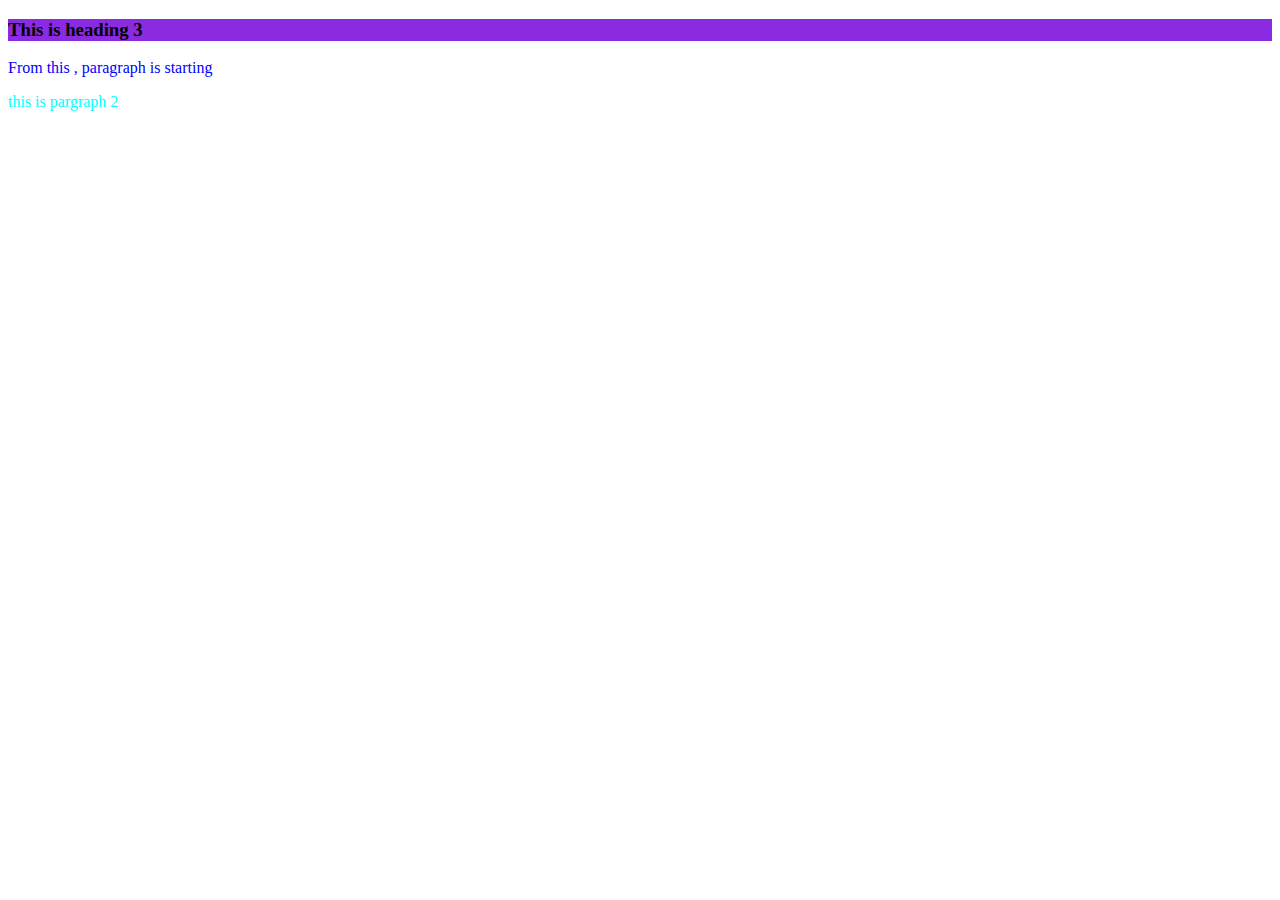
<file: index.html>
<!DOCTYPE html>
<html lang="en">
<head>
    <meta charset="UTF-8">
    <meta name="viewport" content="width=device-width, initial-scale=1.0">
    <title>Document</title>
    <link rel="stylesheet" href="mystyle.css">
</head>
<body>

    <h3 class="class3">This is heading 3
    </h3>
    <p id="para1">
From this , paragraph is starting</p>

<p class="para2">this is pargraph 2</p>

<script src="./logical string Array/KthElement.js"></script>
    
</body>
</html>
</file>
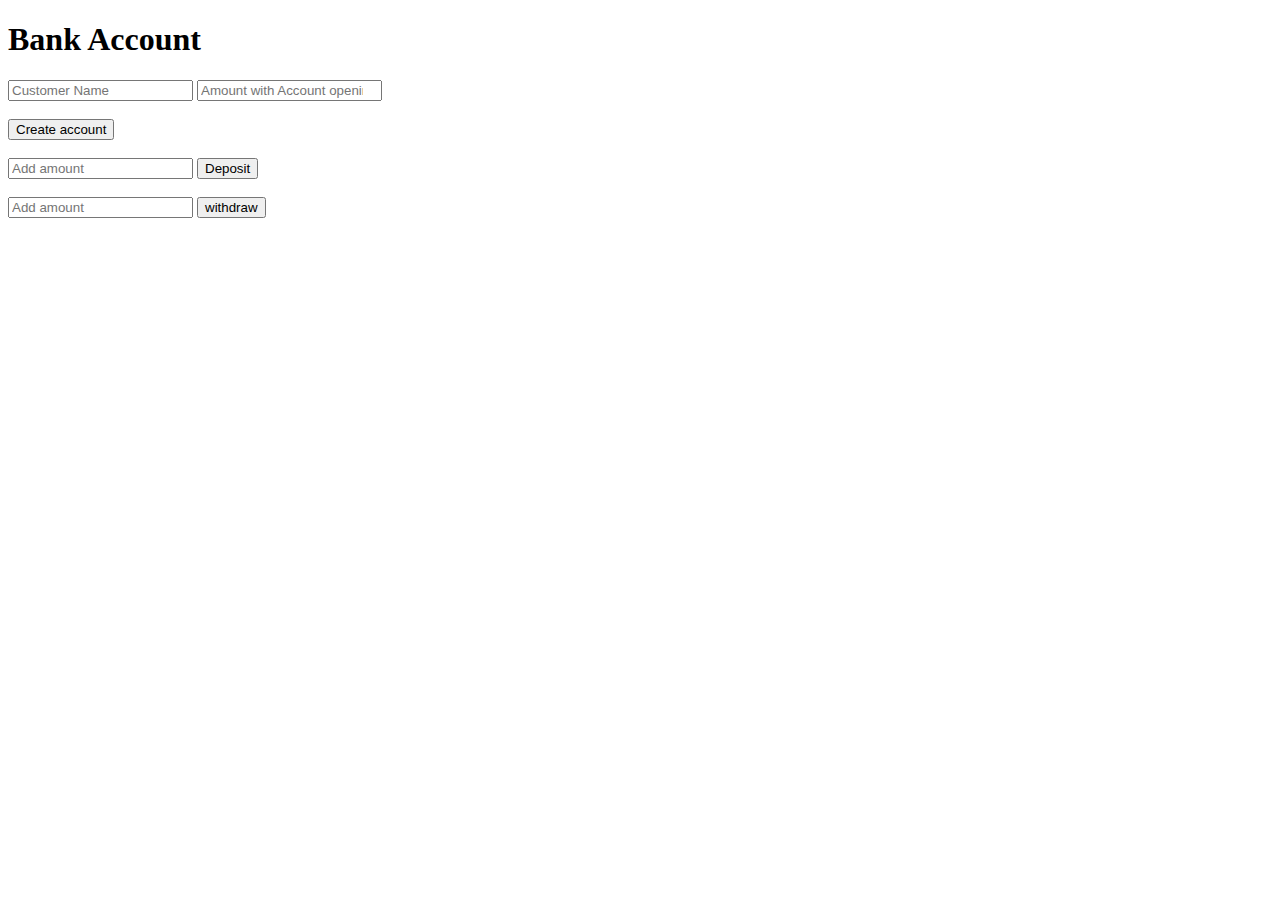
<file: Constructor Function/index.html>
<!DOCTYPE html>
<html lang="en">
<head>
    <meta charset="UTF-8">
    <meta name="viewport" content="width=device-width, initial-scale=1.0">
    <title>Document</title>
</head>
<body>
    <form id="accountCreation">
        <h1>Bank Account</h1>
        <input type="text" placeholder="Customer Name" id="customername">
        <input type="number" placeholder="Amount with Account opening" id="balance"><br><br>
        <button type="submit">Create account</button>
        
    </form>
    <br>

    <form >
        <input type="number" placeholder="Add amount" id="addAmount">
        <button type="submit" id="deposit">Deposit</button>
    </form>
    <br>
    <form action="">
        <input type="number" placeholder="Add amount" id="WithdrawAmount">
        <button type="submit" id="withdraw">withdraw</button>
    </form>
    
    <script src="demo2.js"></script>
    
</body>
</html>
</file>
<file: mystyle.css>
#para1{
    color: blue;
}
.para2{
    color:aqua ;
}
h3{
    background-color: blueviolet;
    display: flex;
}
</file>
